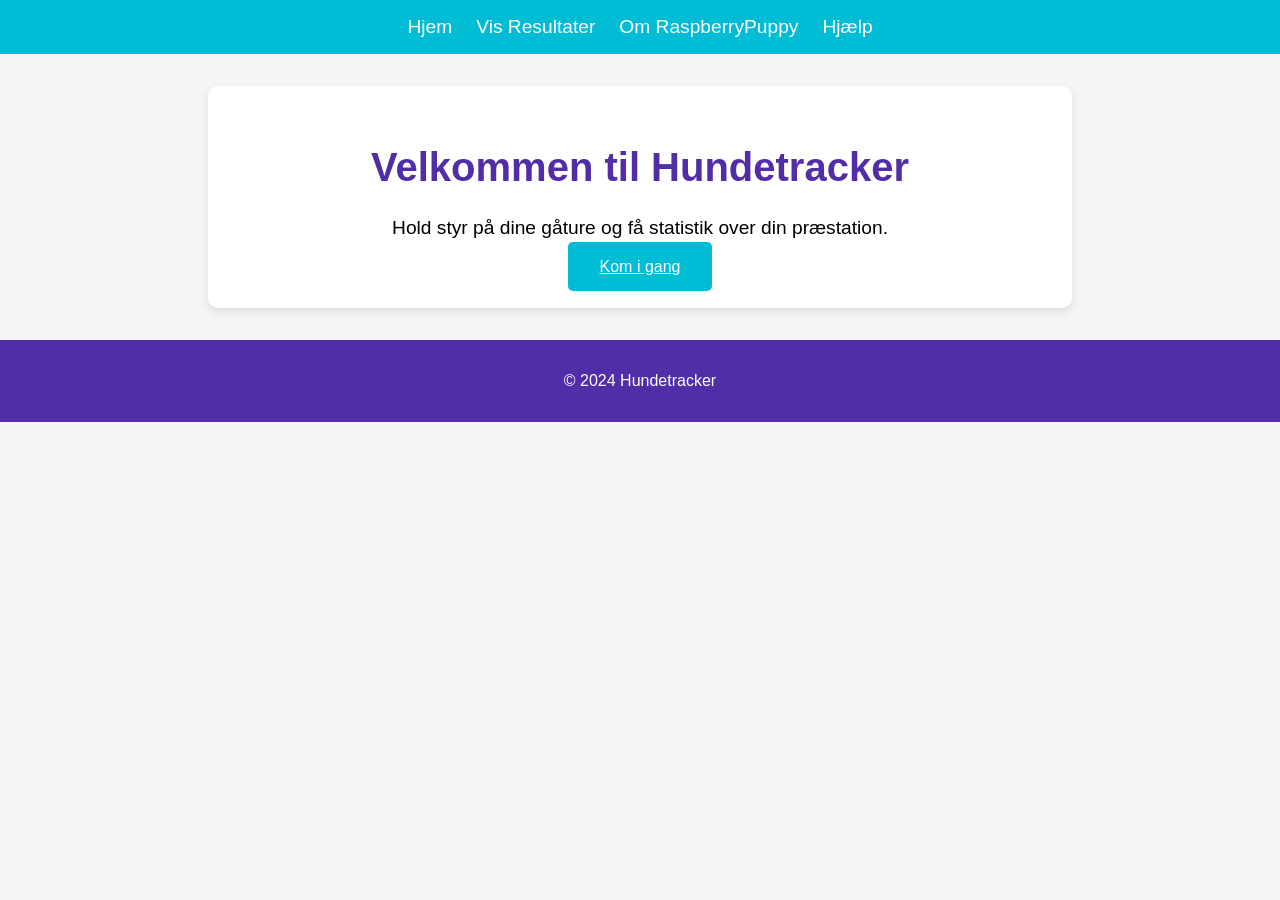
<file: RaspberryPuppy.Vue/index.html>
<!DOCTYPE html>
<html lang="da">
<head>
    <meta charset="UTF-8">
    <meta name="viewport" content="width=device-width, initial-scale=1.0">
    <title>Startside - Hundetracker</title>
    <link rel="stylesheet" href="styles.css">

</head>
<body>
    <div class="container">
        <header class="header">
            <nav class="navbar navbar-expand-sm bg-info navbar-dark">
                <ul class="navbar-nav">
                  <li class="nav-item active">
                    <a class="nav-link" href="index.html">Hjem</a>
                  </li>
                  <li class="nav-item">
                    <a class="nav-link" href="Dashboard.html">Vis Resultater</a>
                  </li>
                  <li class="nav-item">
                    <a class="nav-link" href="#">Om RaspberryPuppy</a>
                  </li>
                  <li class="nav-item">
                    <a class="nav-link disabled" href="#">Hjælp</a>
                  </li>
                </ul>
              </nav>
        </header>

        <main class="main">
            <h1>Velkommen til Hundetracker</h1>
            <p>Hold styr på dine gåture og få statistik over din præstation.</p>
            <a href="Dashboard.html" class="cta-button">Kom i gang</a>
        </main>

        <footer class="footer">
            <p>© 2024 Hundetracker</p>
        </footer>
    </div>
</body>
</html>
</file>
<file: RaspberryPuppy.Vue/styles.css>
/* Generel stil */
body {
    font-family: Arial, sans-serif;
    margin: 0;
    padding: 0;
    background-color: #f5f5f5;
}

/* Header og navigation */
.header {
    background-color: #00bcd4;
    padding: 1em 0;
    text-align: center;
}

.navbar ul {
    list-style: none;
    padding: 0;
    margin: 0;
    display: flex;
    justify-content: center;
    gap: 1.5em;
}

.navbar a {
    text-decoration: none;
    color: white;
    font-size: 1.2em;
} 

/*Main-indhold*/
.main {
    text-align: center;
    margin: 2em auto;
    max-width: 800px;
    background: white;
    padding: 2em;
    border-radius: 10px;
    box-shadow: 0 4px 10px rgba(0, 0, 0, 0.1);
}

.main h1 {
    color: #512da8;
    font-size: 2.5em;
}

.main p {
    font-size: 1.2em;
    margin: 1em 0;
}

.cta-button {
    background-color: #00bcd4;
    color: white;
    border: none;
    padding: 1em 2em;
    font-size: 1em;
    border-radius: 5px;
    cursor: pointer;
}

.cta-button:hover {
    background-color: #008ba3;
} 

/* Footer */
.footer {
    background-color: #512da8;
    color: white;
    text-align: center;
    padding: 1em 0;
    margin-top: 2em;
}

#statistik {
    margin: 2em 0;
}

#statistik canvas {
    max-width: 100%;
    height: 400px;
}

.text-center {
    text-align: center;
}

 /* .row {
    display: flex;
    flex-wrap: wrap;
    gap: 20px;
} 
 */
.col-md-6 {
    right: 0px;
    padding: 10px;
    width: 300px;
    float: right;
    display: flex;
    flex-direction: column;
    
}
</file>
